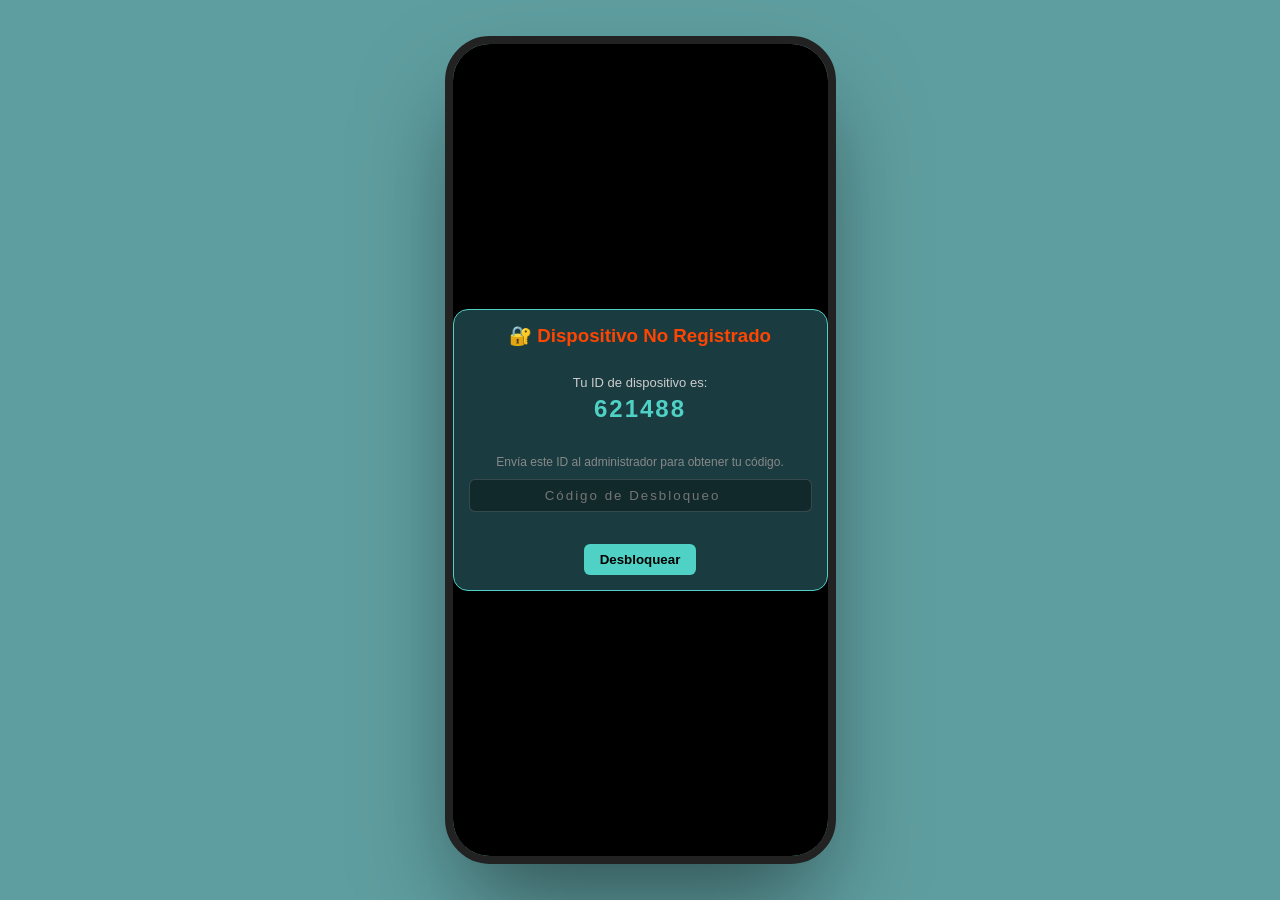
<file: index.html>
<!doctype html>
<html lang="es">
  <head>
    <meta charset="UTF-8" />
    <meta name="viewport" content="width=device-width, initial-scale=1.0, maximum-scale=1.0, user-scalable=no" />
    <title>AyudaMC</title>
    <link rel="stylesheet" href="styles.css" />
    <link rel="manifest" href="manifest.json">
    <meta name="theme-color" content="#0f4650">
    <link rel="apple-touch-icon" href="icon.png">
    
    <script>
      if ('serviceWorker' in navigator) {
        navigator.serviceWorker.register('sw.js')
          .then(() => console.log('Service Worker Registrado'));
      }
    </script>
  </head>
  <body>
    <div class="phone-frame">
      <div class="status-bar">
        <span>12:00</span>
        <div class="icons">🔋 📶</div>
      </div>

      <div class="screen">
        <!-- HEADER -->
        <div class="header">
        <span class="header-icon">🔧</span>
        <div class="header-title">AyudaMC</div>
        <button class="copy-btn" style="margin-left: auto; font-size: 20px;" onclick="app.openModal('backup-modal')">💾</button>
      </div>

      <!-- TABS -->
        <div class="tabs-nav">
          <button class="tab-btn active" onclick="app.openTab('tab-passwords')">
            <span>🔑</span>Pass
          </button>
          <button class="tab-btn" onclick="app.openTab('tab-consumables')">
            <span>📦</span>Consum
          </button>
          <button class="tab-btn" onclick="app.openTab('tab-myzone')">
            <span>👤</span>MiZona
          </button>
          <button class="tab-btn" onclick="app.openTab('tab-descargos')">
            <span>📄</span>Descarg
          </button>
          <button class="tab-btn" onclick="app.openTab('tab-ronda')">
            <span>📝</span>Ronda
          </button>
          <button class="tab-btn" onclick="app.openTab('tab-avisos')">
              <span>⚠️</span>Avisos
          </button>
          <button class="tab-btn" onclick="app.openTab('tab-tareas')">
              <span>✅</span>Tareas
          </button>
          <button class="tab-btn" onclick="app.openTab('tab-ot-consumables')">
              <span>🔢</span>OT Consum
          </button>
          <button class="tab-btn" onclick="app.openTab('tab-recuerdos')">
              <span>🧠</span>Recuerd
          </button>
          <button class="tab-btn" onclick="app.openTab('tab-diccionario')">
              <span>📖</span>Dicc
          </button>
        </div>

        <!-- CONTENT -->
        <div class="content-area">
          <!-- 1. PASSWORDS -->
          <div id="tab-passwords" class="tab-content active">
            <div class="search-container">
              <span class="search-icon">🔍</span>
              <input
                type="text"
                class="search-input"
                placeholder="Buscar equipo..."
                onkeyup="app.filterPasswords(this.value)"
              />
            </div>
            <div id="password-list">
              <!-- Populated by JS -->
            </div>
            <button class="fab" onclick="app.promptAuth('addPassword')">
              +
            </button>
          </div>

          <!-- 2. CONSUMABLES -->
          <div id="tab-consumables" class="tab-content">
            <div class="search-container">
              <span class="search-icon">🔍</span>
              <input
                type="text"
                class="search-input"
                placeholder="Buscar código o descripción..."
                onkeyup="app.filterConsumables(this.value)"
              />
            </div>
            <div id="consumables-list">
              <!-- Populated by JS -->
            </div>
            <button class="fab" onclick="app.promptAuth('addConsumable')">
              +
            </button>
          </div>

          <!-- 3. MY ZONE -->
          <div id="tab-myzone" class="tab-content">
            <div id="myzone-list">
              <!-- Populated by JS -->
            </div>
            <button class="fab" onclick="app.promptAuth('addMyZone')">+</button>
          </div>

          <!-- 4. DESCARGOS -->
          <div id="tab-descargos" class="tab-content" style="height: 100%">
            <div class="pdf-container">
                <object data="Flujo Descargos.pdf" type="application/pdf" width="100%" height="100%">
                    <div style="display: flex; flex-direction: column; align-items: center; justify-content: center; height: 100%; color: #aaa;">
                        <p>Tu navegador no muestra PDFs aquí.</p>
                        <a href="Flujo Descargos.pdf" target="_blank" class="btn btn-save" style="text-decoration: none; color: black;">📄 Abrir Documento</a>
                    </div>
                </object>
            </div>
          </div>

          <!-- 5. RONDA -->
          <div id="tab-ronda" class="tab-content">
            <p class="section-label" style="text-align: center">DATOS DE RONDA (DIARIO)</p>

            <!-- EDAR -->
            <div class="accordion open">
                <div class="card-header"><span class="card-title" style="color:var(--accent-gold)">Edar</span></div>
                <div class="ronda-input"><span class="ronda-label">Antiincrustante</span><input type="number" class="ronda-val" id="ronda-edar-anti" placeholder="(250 l)" onchange="app.saveRonda()"></div>
                <div class="ronda-input"><span class="ronda-label">Antiespumante</span><input type="number" class="ronda-val" id="ronda-edar-anti-esp" placeholder="(350 l)" onchange="app.saveRonda()"></div>
            </div>

            <!-- PRETRATAMIENTO -->
            <div class="accordion open" style="margin-top: 10px">
                <div class="card-header"><span class="card-title" style="color:var(--accent-gold)">Pretratamiento</span></div>
                <div class="ronda-input"><span class="ronda-label">Sulfhídrico D1</span><input type="number" class="ronda-val" id="ronda-pre-s-d1" placeholder="(250)" onchange="app.saveRonda()"></div>
                <div class="ronda-input"><span class="ronda-label">Sulfhídrico D2</span><input type="number" class="ronda-val" id="ronda-pre-s-d2" placeholder="(150)" onchange="app.saveRonda()"></div>
                <div class="ronda-input"><span class="ronda-label">Sulfhídrico D3</span><input type="number" class="ronda-val" id="ronda-pre-s-d3" placeholder="(180)" onchange="app.saveRonda()"></div>
                <div class="ronda-input"><span class="ronda-label">Sulfhídrico Común</span><input type="number" class="ronda-val" id="ronda-pre-s-comun" placeholder="(280)" onchange="app.saveRonda()"></div>
                
                <div class="ronda-input"><span class="ronda-label">Oxígeno D1</span><input type="number" class="ronda-val" id="ronda-pre-ox-d1" placeholder="(0)" onchange="app.saveRonda()"></div>
                <div class="ronda-input"><span class="ronda-label">Oxígeno D2</span><input type="number" class="ronda-val" id="ronda-pre-ox-d2" placeholder="(0)" onchange="app.saveRonda()"></div>
                <div class="ronda-input"><span class="ronda-label">Oxígeno D3</span><input type="number" class="ronda-val" id="ronda-pre-ox-d3" placeholder="(0)" onchange="app.saveRonda()"></div>
                <div class="ronda-input"><span class="ronda-label">Oxígeno Común</span><input type="number" class="ronda-val" id="ronda-pre-ox-comun" placeholder="(0)" onchange="app.saveRonda()"></div>

                <div class="ronda-input"><span class="ronda-label">Cloruro férrico TH1</span><input type="number" class="ronda-val" id="ronda-pre-cl-1" placeholder="(550 l)" onchange="app.saveRonda()"></div>
                <div class="ronda-input"><span class="ronda-label">Cloruro férrico TH2</span><input type="number" class="ronda-val" id="ronda-pre-cl-2" onchange="app.saveRonda()"></div>
                <div class="ronda-input"><span class="ronda-label">Cloruro férrico TH3</span><input type="number" class="ronda-val" id="ronda-pre-cl-3" onchange="app.saveRonda()"></div>
            </div>

            <!-- BIOFILTROS M -->
            <div class="accordion open" style="margin-top: 10px">
                <div class="card-header"><span class="card-title" style="color:var(--accent-gold)">Biofiltros M</span></div>
                <div class="ronda-input"><span class="ronda-label">Aceite (%)</span><input type="number" class="ronda-val" id="ronda-bioM-aceite" onchange="app.saveRonda()"></div>
                <div class="ronda-input"><span class="ronda-label">Benzalconio (%)</span><input type="number" class="ronda-val" id="ronda-bioM-benz" onchange="app.saveRonda()"></div>
                <div class="ronda-input"><span class="ronda-label">Depósito Benzal.</span><input type="number" class="ronda-val" id="ronda-bioM-dep" placeholder="(530 l)" onchange="app.saveRonda()"></div>
            </div>

            <!-- BIOFILTROS C -->
            <div class="accordion open" style="margin-top: 10px">
                <div class="card-header"><span class="card-title" style="color:var(--accent-gold)">Biofiltros C</span></div>
                <div class="ronda-input"><span class="ronda-label">Aceite (%)</span><input type="number" class="ronda-val" id="ronda-bioC-aceite" onchange="app.saveRonda()"></div>
                <div class="ronda-input"><span class="ronda-label">Benzalconio (%)</span><input type="number" class="ronda-val" id="ronda-bioC-benz" onchange="app.saveRonda()"></div>
                <div class="ronda-input"><span class="ronda-label">Depósito Benzal.</span><input type="number" class="ronda-val" id="ronda-bioC-dep" placeholder="(430 l)" onchange="app.saveRonda()"></div>
            </div>
          </div>

          <!-- 6. AVISOS -->
          <div id="tab-avisos" class="tab-content">
              <div id="avisos-list"></div>
              <button class="fab" onclick="app.promptAuth('addAviso')">+</button>
          </div>

          <!-- 7. TAREAS -->
          <div id="tab-tareas" class="tab-content">
              <div id="tareas-list"></div>
              <button class="fab" onclick="app.promptAuth('addTarea')">+</button>
          </div>

          <!-- 8. OT CONSUMIBLES -->
          <div id="tab-ot-consumables" class="tab-content">
              <div id="ot-consumables-list"></div>
              <button class="fab" onclick="app.promptAuth('addOTConsumable')">+</button>
          </div>

          <!-- 9. RECUERDOS -->
          <div id="tab-recuerdos" class="tab-content">
            <div class="search-container">
                <span class="search-icon">🔍</span>
                <input type="text" class="search-input" placeholder="Buscar en recuerdos..." onkeyup="app.filterRecuerdos(this.value)">
            </div>
            <div id="recuerdos-list"></div>
            <button class="fab" onclick="app.promptAuth('addRecuerdo')">+</button>
        </div>

          <!-- 10. DICCIONARIO -->
          <div id="tab-diccionario" class="tab-content">
            <div class="search-container">
                <span class="search-icon">🔍</span>
                <input type="text" class="search-input" placeholder="Buscar en diccionario..." onkeyup="app.filterDiccionario(this.value)">
            </div>
            <div id="diccionario-list"></div>
            <button class="fab" onclick="app.promptAuth('addDiccionario')">+</button>
        </div>
        </div>
      </div>

      <!-- AUTH MODAL (Moved inside phone-frame) -->
      <div id="auth-modal" class="modal-overlay">
          <div class="modal">
              <h3>🔒 Área Restringida</h3>
              <div class="form-group">
                  <label class="form-label">Usuario</label>
                  <input type="text" id="auth-user" class="form-input">
              </div>
              <div class="form-group">
                  <label class="form-label">Contraseña</label>
                  <input type="password" id="auth-pass" class="form-input">
              </div>
              <div class="modal-actions">
                  <button class="btn btn-cancel" onclick="app.closeModal('auth-modal')">Cancelar</button>
                  <button class="btn btn-save" onclick="app.checkAuth()">Acceder</button>
              </div>
          </div>
      </div>

    <!-- LOCK SCREEN MODAL (New) -->
    <div id="lock-modal" class="modal-overlay" style="z-index: 300; background: #000;">
      <div class="modal" style="text-align: center;">
        <h3 style="color: var(--accent-critical);">🔐 Dispositivo No Registrado</h3>
        <p style="color: #ccc; font-size: 13px; margin-bottom: 5px;">Tu ID de dispositivo es:</p>
        <div id="device-id-display" style="font-size: 24px; color: var(--accent-teal); font-weight: bold; margin-bottom: 20px; letter-spacing: 2px;">loading...</div>
        
        <p style="color: #888; font-size: 12px; margin-bottom: 10px;">Envía este ID al administrador para obtener tu código.</p>

        <div class="form-group">
          <input type="number" id="license-key" class="form-input" placeholder="Código de Desbloqueo" style="text-align: center; letter-spacing: 2px;">
        </div>
        <div class="modal-actions" style="justify-content: center;">
          <button class="btn btn-save" onclick="app.validateLicense()">Desbloquear</button>
        </div>
      </div>
    </div>

      <!-- BACKUP MODAL (New) -->
      <div id="backup-modal" class="modal-overlay">
          <div class="modal">
              <h3>Copia de Seguridad</h3>
              <p style="color: #ccc; font-size: 13px; margin-bottom: 20px;">
                  Descarga tus datos para pasarlos a otro móvil o guardarlos.
              </p>
              
              <button class="btn btn-save" style="width:100%; margin-bottom:15px;" onclick="app.exportData()">
                  ⬇️ Descargar Copia
              </button>

              <hr style="border: 0; border-top: 1px solid #444; margin: 15px 0;">

              <p style="color: #ccc; font-size: 13px; margin-bottom: 10px;">
                  Cargar datos desde un archivo:
              </p>
              <input type="file" id="backup-file" class="form-input" accept=".json" style="margin-bottom:15px;">
              
              <button class="btn btn-save" style="width:100%; background: #e056fd; color: white;" onclick="app.importData()">
                  ⬆️ Restaurar Copia
              </button>

              <div class="modal-actions" style="margin-top: 20px;">
                  <button class="btn btn-cancel" onclick="app.closeModal('backup-modal')">Cerrar</button>
              </div>
          </div>
      </div>

      <!-- ITEM EDITOR MODAL (Generic) -->
      <div id="editor-modal" class="modal-overlay">
          <div class="modal">
              <h3 id="editor-title">Editar Item</h3>
              <div id="editor-fields">
                  <!-- Injected via JS -->
              </div>
              <div class="modal-actions">
                  <button class="btn btn-cancel" onclick="app.closeModal('editor-modal')">Cancelar</button>
                  <button class="btn btn-save" onclick="app.saveItem()">Guardar</button>
              </div>
          </div>
      </div>

    </div>

    <script src="data.js"></script>
    <script src="app.js"></script>
  </body>
</html>
</file>
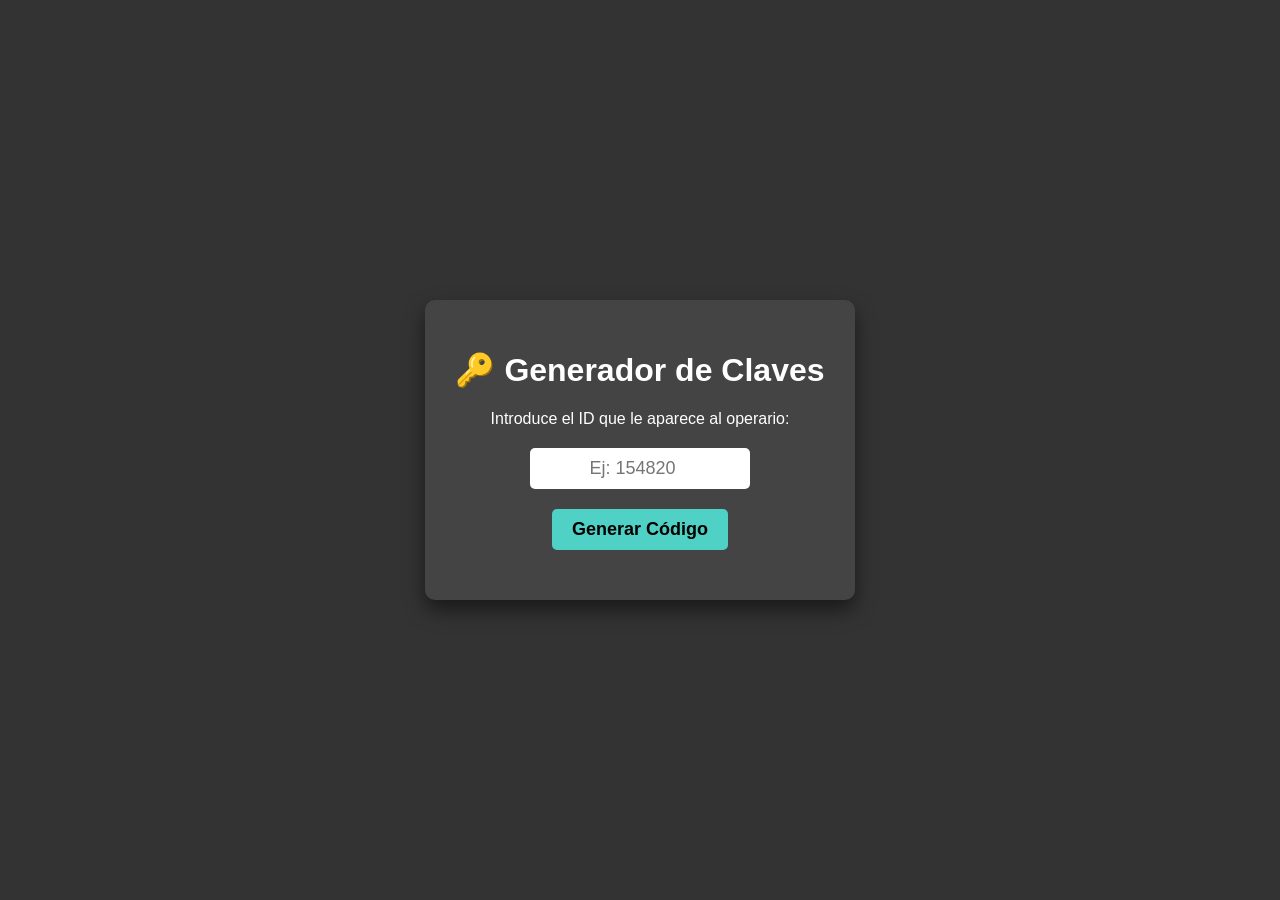
<file: generador_claves.html>
<!DOCTYPE html>
<html lang="es">
<head>
    <meta charset="UTF-8">
    <title>Generador de Claves AyudaMC</title>
    <style>
        body { background: #333; color: #fff; font-family: sans-serif; display: flex; flex-direction: column; align-items: center; justify-content: center; height: 100vh; margin: 0; }
        .card { background: #444; padding: 30px; border-radius: 10px; text-align: center; box-shadow: 0 10px 20px rgba(0,0,0,0.5); }
        input { padding: 10px; font-size: 18px; text-align: center; width: 200px; display: block; margin: 20px auto; border-radius: 5px; border: none; }
        button { background: #4fd1c5; border: none; padding: 10px 20px; font-size: 18px; cursor: pointer; border-radius: 5px; color: #000; font-weight: bold; }
        #result { font-size: 32px; margin-top: 20px; color: #4fd1c5; font-weight: bold; }
    </style>
</head>
<body>
    <div class="card">
        <h1>🔑 Generador de Claves</h1>
        <p>Introduce el ID que le aparece al operario:</p>
        <input type="number" id="device-id" placeholder="Ej: 154820">
        <button onclick="generate()">Generar Código</button>
        <div id="result"></div>
    </div>

    <script>
        function generate() {
            const id = parseInt(document.getElementById('device-id').value);
            if (!id) return;
            
            // ALGORITHM: (ID * 2) + 777
            const code = (id * 2) + 777;
            
            document.getElementById('result').innerText = code;
        }
    </script>
</body>
</html>
</file>
<file: styles.css>
:root {
  /* BACKGROUND */
  --bg-color: #5f9ea0;

  /* GLASSMORPHISM VARS */
  --glass-bg: rgba(20, 90, 100, 0.95);
  --glass-border: rgba(255, 255, 255, 0.15);
  --glass-input: rgba(0, 0, 0, 0.3);

  --text-primary: #e0fbfc;
  --text-secondary: #a0aec0;

  --accent-gold: #daa520;
  --accent-gold-dim: rgba(218, 165, 32, 0.2);
  --accent-teal: #4fd1c5;
  --accent-critical: #ff4500;

  --font-main: "Segoe UI", Tahoma, Geneva, Verdana, sans-serif;
}

/* =========================================
   MOBILE FIRST DEFAULT STYLES (Native App Look)
   ========================================= */
body {
    background-color: #1a1a1a;
    margin: 0;
    display: flex;
    justify-content: center;
    align-items: flex-start; /* Align top for mobile */
    min-height: 100vh;
    font-family: var(--font-main);
    color: var(--text-primary);
    overflow: hidden; /* Prevent body scroll, handle in content-area */
}

/* Default: Full screen, no frame */
.phone-frame {
    width: 100%;
    height: 100vh;
    height: 100dvh; /* Dynamic viewport height for modern browsers */
    border: none;
    border-radius: 0;
    box-shadow: none;
    margin: 0;
    position: relative;
    display: flex;
    flex-direction: column;
    overflow: hidden;
    background: linear-gradient(180deg, rgba(30, 100, 110, 1) 0%, rgba(20, 80, 90, 1) 100%);
}

/* Default: Hide fake notch/status bar */
.phone-frame::before { display: none; }
.status-bar { display: none; }

/* Default: Header adjustment */
.header {
    padding-top: 10px; /* Reduced safe area */
    display: flex;
    align-items: center;
    gap: 10px;
    padding: 5px 15px; /* Ultra compact */
    background: rgba(15, 70, 80, 0.9);
    border-bottom: 1px solid rgba(255, 255, 255, 0.1);
    flex-shrink: 0;
    min-height: 40px; /* Shorter */
}

.header-icon { font-size: 18px; }
.header-title {
    font-size: 15px;
    font-weight: bold;
    color: var(--text-primary);
    letter-spacing: 0.5px;
}

/* SCREEN (Inner container) */
.screen {
    flex: 1;
    overflow: hidden;
    display: flex;
    flex-direction: column;
}

/* TABS */
.tabs-nav {
  display: grid;
  grid-template-columns: repeat(5, 1fr);
  gap: 3px;
  padding: 5px;
  border-bottom: 1px solid rgba(255, 255, 255, 0.1);
  background: transparent;
}

.tab-btn {
  background: rgba(255, 255, 255, 0.05);
  border: 1px solid rgba(255, 255, 255, 0.1);
  border-bottom: none;
  color: rgba(255, 255, 255, 0.6);
  padding: 2px;
  border-radius: 6px;
  cursor: pointer;
  font-family: var(--font-main);
  font-weight: 600;
  font-size: 10px; /* Slightly larger font */
  text-align: center;
  display: flex;
  flex-direction: column;
  align-items: center;
  justify-content: center;
  min-width: 0;
  height: 45px; /* Taller tabs */
}
.tab-btn.active {
  background: var(--accent-teal);
  color: #111;
}

/* CONTENT AREA */
.content-area {
  flex: 1;
  overflow-y: auto;
  -webkit-overflow-scrolling: touch; /* Momentum scrolling for iOS */
  padding: 15px;
  scrollbar-width: thin;
  scrollbar-color: var(--accent-teal) transparent;
}
.tab-content {
  display: none;
  padding-bottom: 80px; /* Space for FAB */
  animation: fadeIn 0.3s ease;
}
.tab-content.active { display: block; }

@keyframes fadeIn {
  from { opacity: 0; transform: translateY(5px); }
  to { opacity: 1; transform: translateY(0); }
}

/* COMMON UI ELEMENTS */
.search-container { margin-bottom: 15px; position: relative; }
.search-input {
  width: 100%;
  padding: 10px 15px 10px 35px;
  background: var(--glass-input);
  border: 1px solid var(--glass-border);
  border-radius: 20px;
  color: white;
  outline: none;
  box-sizing: border-box;
}
.search-icon {
  position: absolute;
  left: 12px;
  top: 50%;
  transform: translateY(-50%);
  color: var(--text-secondary);
}

.item-card {
  background: rgba(255, 255, 255, 0.05);
  border: 1px solid var(--glass-border);
  border-radius: 12px;
  padding: 12px;
  margin-bottom: 10px;
  position: relative;
}
.card-header { display: flex; justify-content: space-between; align-items: center; margin-bottom: 5px; }
.card-title { font-weight: bold; color: var(--accent-teal); font-size: 14px; }
.card-subtitle { font-size: 12px; color: var(--text-secondary); }
.card-detail { font-size: 13px; color: white; margin-top: 5px; word-break: break-all; }
.copy-btn { background: transparent; border: none; color: var(--accent-gold); cursor: pointer; font-size: 14px; }

/* FAB */
.fab {
  position: absolute;
  bottom: 20px;
  right: 20px;
  width: 50px;
  height: 50px;
  border-radius: 25px;
  background: var(--accent-teal);
  color: #000;
  display: flex;
  align-items: center;
  justify-content: center;
  font-size: 24px;
  box-shadow: 0 4px 10px rgba(0, 0, 0, 0.3);
  cursor: pointer;
  border: none;
  z-index: 100;
}

/* MODAL */
.modal-overlay {
  position: absolute;
  top: 0; left: 0; right: 0; bottom: 0;
  background: rgba(0, 0, 0, 0.8);
  display: none;
  justify-content: center;
  align-items: center;
  z-index: 200;
  backdrop-filter: blur(2px);
}
.modal-overlay.active { display: flex; }
.modal {
  background: #1a3c40;
  width: 95%; /* Wider on mobile */
  border-radius: 15px;
  padding: 15px; /* Slightly less padding */
  border: 1px solid var(--accent-teal);
  box-shadow: 0 10px 25px rgba(0, 0, 0, 0.5);
  max-height: 90dvh; /* Max height relative to dynamic viewport */
  display: flex;
  flex-direction: column; /* Stack children */
}
#editor-fields {
    overflow-y: auto; /* Scroll only the form part */
    flex: 1; /* Take available space */
    min-height: 0; /* Required for flex scrolling */
    margin-bottom: 10px;
    padding-right: 5px; /* Avoid scrollbar covering content */
}
.modal h3 { margin: 0 0 15px 0; color: var(--accent-teal); }
.form-group { margin-bottom: 12px; }
.form-label { display: block; font-size: 12px; color: var(--text-secondary); margin-bottom: 4px; }
.form-input {
  width: 100%;
  background: rgba(0, 0, 0, 0.3);
  border: 1px solid var(--glass-border);
  padding: 8px;
  border-radius: 6px;
  color: white;
  box-sizing: border-box;
}
.modal-actions { display: flex; justify-content: flex-end; gap: 10px; margin-top: 20px; }
.btn { padding: 8px 16px; border-radius: 6px; border: none; cursor: pointer; font-weight: bold; }
.btn-cancel { background: #444; color: white; }
.btn-save { background: var(--accent-teal); color: black; }

/* RONDA INPUTS */
.ronda-input {
  display: flex; justify-content: space-between; align-items: center;
  background: rgba(255, 255, 255, 0.05);
  padding: 10px; border-radius: 8px; margin-bottom: 8px;
}
.ronda-label { font-size: 13px; }
.ronda-val {
  background: transparent; border: 1px solid var(--glass-border);
  color: var(--accent-gold); width: 60px; text-align: center;
  border-radius: 4px; padding: 4px;
}

/* PDF CONTAINER */
.pdf-container { width: 100%; height: 100%; display: flex; justify-content: center; align-items: center; }
.pdf-iframe { width: 100%; height: 100%; border: none; background: white; }

/* RECUERDOS */
.recuerdo-group-title {
    color: var(--accent-gold);
    font-size: 16px;
    font-weight: bold;
    margin: 15px 0 5px 0;
    border-bottom: 1px solid var(--accent-gold-dim);
    padding-bottom: 2px;
}
.recuerdo-card { border-left: 3px solid #e056fd; }
.image-preview { width: 100%; height: auto; margin-top: 10px; border-radius: 8px; border: 1px solid var(--glass-border); }

/* CANVAS */
.canvas-container {
    position: relative;
    width: 100%;
    height: 300px;
    background: #000;
    margin-top: 10px;
    overflow: hidden;
    border: 1px solid var(--accent-teal);
    touch-action: none;
}
canvas { display: block; cursor: crosshair; }
.canvas-controls { display: flex; gap: 10px; margin-top: 5px; justify-content: center; }
.control-btn {
    padding: 5px 10px; background: #333; color: white;
    border: 1px solid #555; border-radius: 4px; cursor: pointer; font-size: 12px;
}
.control-btn.active { background: var(--accent-teal); color: black; }


/* =========================================
   DESKTOP ONLY (Simulator Look) 
   ========================================= */
@media (min-width: 600px) {
    body {
        background-color: var(--bg-color); /* Teal background for desktop */
        align-items: center; /* Center vertically on desktop */
    }

    .phone-frame {
        width: 375px;
        height: 812px;
        background-color: #111;
        border-radius: 45px;
        box-shadow:
            0 50px 100px -20px rgba(0, 0, 0, 0.5),
            inset 0 0 0 3px #333;
        border: 8px solid #222;
        margin: auto; /* Center it */
        background: transparent; /* Reset linear gradient */
    }

    /* Notch */
    .phone-frame::before {
        content: "";
        display: block;
        position: absolute;
        top: 0; left: 50%; transform: translateX(-50%);
        width: 150px; height: 28px;
        background: #111;
        border-radius: 0 0 20px 20px;
        z-index: 100;
    }

    /* Status Bar */
    .status-bar {
        height: 44px;
        display: flex;
        justify-content: space-between;
        padding: 0 25px;
        align-items: center;
        font-size: 14px;
        color: white;
        background: transparent;
        z-index: 10;
        padding-top: 5px;
    }

    /* Screen inside phone */
    .screen {
        background: linear-gradient(180deg, rgba(30, 100, 110, 1) 0%, rgba(20, 80, 90, 1) 100%);
        border-radius: 0 0 40px 40px; /* Rounded bottom corners match phone */
    }
}
</file>
